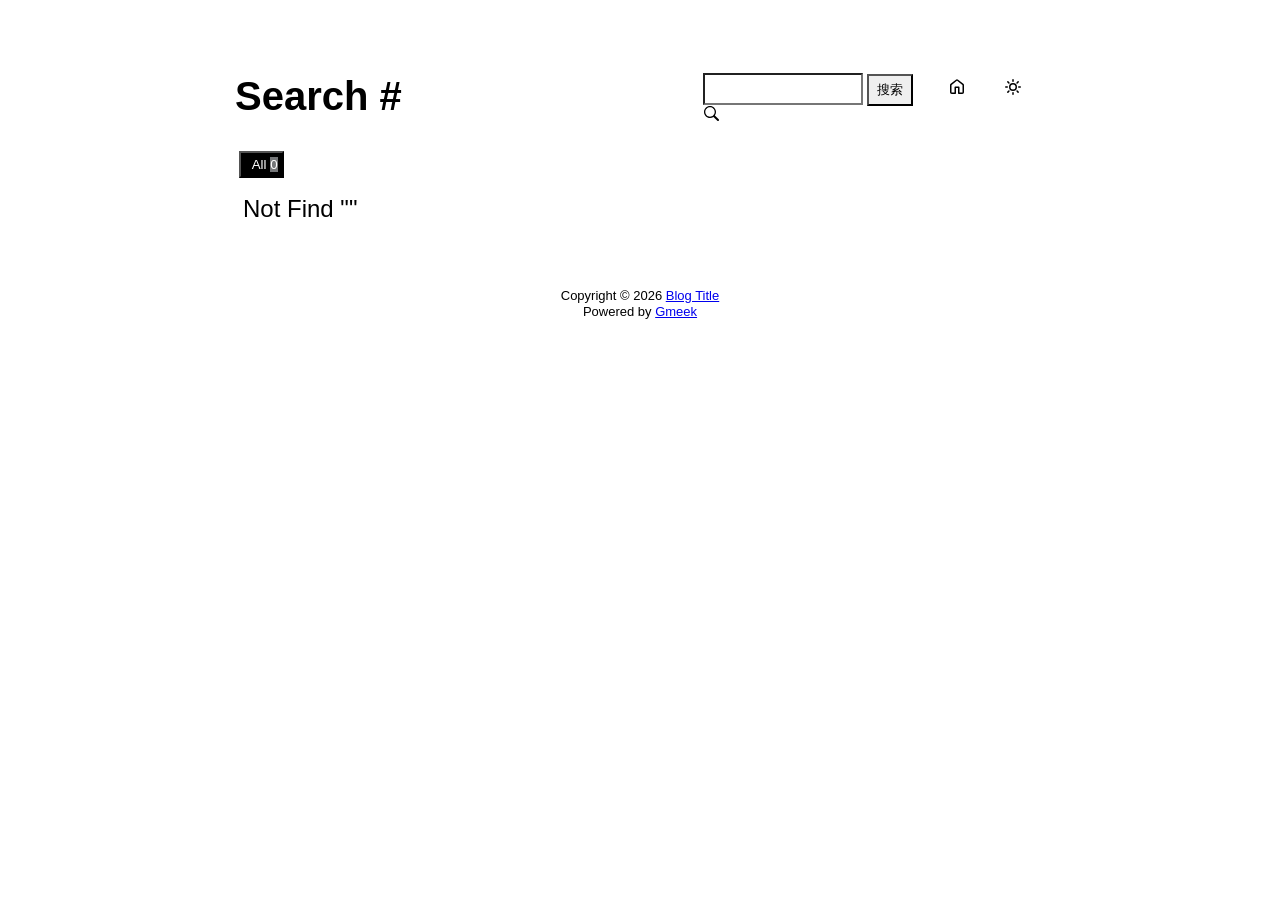
<file: docs/tag.html>
<!DOCTYPE html>
<html data-color-mode="light" data-dark-theme="dark" data-light-theme="light" lang="zh-CN">
<head>
    <meta content="text/html; charset=utf-8" http-equiv="content-type" />
    <meta name="viewport" content="width=device-width,initial-scale=1.0">
    <meta http-equiv="X-UA-Compatible" content="IE=edge">
    <link href='https://mirrors.sustech.edu.cn/cdnjs/ajax/libs/Primer/21.0.7/primer.css' rel='stylesheet' />
    
    <link rel="icon" href="https://github.githubassets.com/favicons/favicon.svg"><script>
        let theme = localStorage.getItem("meek_theme") || "light";
        document.documentElement.setAttribute("data-color-mode", theme);
    </script>
<meta name="description" content="Blog Title search page">
<title>Blog Title - Tag</title>

</head>
<style>
body{box-sizing: border-box;min-width: 200px;max-width: 900px;margin: 20px auto;padding: 45px;font-size: 16px;font-family: sans-serif;line-height: 1.25;}
#header{display:flex;padding-bottom:8px;border-bottom: 1px solid var(--borderColor-muted, var(--color-border-muted));margin-bottom: 16px;}
#footer {margin-top:64px; text-align: center;font-size: small;}

</style>

<style>
.tagTitle{margin:auto 0;font-size:40px;font-weight:bold;overflow:hidden;white-space:nowrap;text-overflow:ellipsis;}
.title-right{display:flex;margin:auto 0 0 auto;}
.title-right .circle{padding: 14px 16px;margin-right:8px;}

.subnav-search{width:222px;margin-top:8px;margin-right:8px;}
.subnav-search-input{width:160px;border-top-right-radius:0px;border-bottom-right-radius:0px;}
.subnav-search button{padding:5px 8px;border-top-left-radius:0px;border-bottom-left-radius:0px;}

.SideNav-icon{margin-right:16px}
.Label{color: #fff;margin-left:4px;}
#taglabel .Label {margin-bottom:8px;}
.Counter{color:#fff;background-color:rgba(234, 238, 242, 0.5)}

.genTime{float: right;}
.d-flex{min-width:0;}
.listTitle{overflow:hidden;white-space:nowrap;text-overflow: ellipsis;max-width: 100%;}
.listLabels{white-space:nowrap;}

@media (max-width: 600px) {
    body { padding: 8px;}
    .tagTitle{display:none;}
    .LabelTime{display:none;}
}
</style>


<body>
    <div id="header">
<span class="tagTitle"><span>Loading</span><span class="AnimatedEllipsis"></span></span>
<div class="title-right">
    <div class="subnav-search">
        <input type="search" class="form-control subnav-search-input float-left" aria-label="Search site" value="" style="height:32px;">
        <button class="btn float-left" type="submit" onclick="javascript:searchShow()">搜索</button>
        <svg class="subnav-search-icon octicon octicon-search" width="16" height="16" viewBox="0 0 16 16" aria-hidden="true">
            <path id="searchSVG" fill-rule="evenodd"></path>
        </svg>
    </div>
    <a href="https://devdede12345.github.io/devdede.github.io" id="buttonHome" class="btn btn-invisible circle" title="首页">
        <svg class="octicon" width="16" height="16">
            <path id="pathHome" fill-rule="evenodd"></path>
        </svg>
    </a>
    <a class="btn btn-invisible circle" onclick="modeSwitch()" title="切换主题">
        <svg class="octicon" width="16" height="16" >
            <path id="themeSwitch" fill-rule="evenodd"></path>
        </svg>
    </a>
</div>
</div>
    <div id="content">
<div id="taglabel" style="margin-bottom:8px;"></div>
<nav class="SideNav"></nav>
<div class="notFind" style="display:none;font-size:24px;margin:8px;">Not Find</div>
</div>
    <div id="footer"><div id="footer1">Copyright © <span id="copyrightYear"></span> <a href="https://devdede12345.github.io/devdede.github.io">Blog Title</a></div>
<div id="footer2">
    <span id="runday"></span><span>Powered by <a href="https://meekdai.com/Gmeek.html" target="_blank">Gmeek</a></span>
</div>

<script>
var now=new Date();
document.getElementById("copyrightYear").innerHTML=now.getFullYear();

if(""!=""){
    var startSite=new Date("");
    var diff=now.getTime()-startSite.getTime();
    var diffDay=Math.floor(diff/(1000*60*60*24));
    document.getElementById("runday").innerHTML="网站运行"+diffDay+"天"+" • ";
}
</script></div>
</body>
<script>
var IconList={'sun': 'M8 10.5a2.5 2.5 0 100-5 2.5 2.5 0 000 5zM8 12a4 4 0 100-8 4 4 0 000 8zM8 0a.75.75 0 01.75.75v1.5a.75.75 0 01-1.5 0V.75A.75.75 0 018 0zm0 13a.75.75 0 01.75.75v1.5a.75.75 0 01-1.5 0v-1.5A.75.75 0 018 13zM2.343 2.343a.75.75 0 011.061 0l1.06 1.061a.75.75 0 01-1.06 1.06l-1.06-1.06a.75.75 0 010-1.06zm9.193 9.193a.75.75 0 011.06 0l1.061 1.06a.75.75 0 01-1.06 1.061l-1.061-1.06a.75.75 0 010-1.061zM16 8a.75.75 0 01-.75.75h-1.5a.75.75 0 010-1.5h1.5A.75.75 0 0116 8zM3 8a.75.75 0 01-.75.75H.75a.75.75 0 010-1.5h1.5A.75.75 0 013 8zm10.657-5.657a.75.75 0 010 1.061l-1.061 1.06a.75.75 0 11-1.06-1.06l1.06-1.06a.75.75 0 011.06 0zm-9.193 9.193a.75.75 0 010 1.06l-1.06 1.061a.75.75 0 11-1.061-1.06l1.06-1.061a.75.75 0 011.061 0z', 'moon': 'M9.598 1.591a.75.75 0 01.785-.175 7 7 0 11-8.967 8.967.75.75 0 01.961-.96 5.5 5.5 0 007.046-7.046.75.75 0 01.175-.786zm1.616 1.945a7 7 0 01-7.678 7.678 5.5 5.5 0 107.678-7.678z', 'sync': 'M1.705 8.005a.75.75 0 0 1 .834.656 5.5 5.5 0 0 0 9.592 2.97l-1.204-1.204a.25.25 0 0 1 .177-.427h3.646a.25.25 0 0 1 .25.25v3.646a.25.25 0 0 1-.427.177l-1.38-1.38A7.002 7.002 0 0 1 1.05 8.84a.75.75 0 0 1 .656-.834ZM8 2.5a5.487 5.487 0 0 0-4.131 1.869l1.204 1.204A.25.25 0 0 1 4.896 6H1.25A.25.25 0 0 1 1 5.75V2.104a.25.25 0 0 1 .427-.177l1.38 1.38A7.002 7.002 0 0 1 14.95 7.16a.75.75 0 0 1-1.49.178A5.5 5.5 0 0 0 8 2.5Z', 'home': 'M6.906.664a1.749 1.749 0 0 1 2.187 0l5.25 4.2c.415.332.657.835.657 1.367v7.019A1.75 1.75 0 0 1 13.25 15h-3.5a.75.75 0 0 1-.75-.75V9H7v5.25a.75.75 0 0 1-.75.75h-3.5A1.75 1.75 0 0 1 1 13.25V6.23c0-.531.242-1.034.657-1.366l5.25-4.2Zm1.25 1.171a.25.25 0 0 0-.312 0l-5.25 4.2a.25.25 0 0 0-.094.196v7.019c0 .138.112.25.25.25H5.5V8.25a.75.75 0 0 1 .75-.75h3.5a.75.75 0 0 1 .75.75v5.25h2.75a.25.25 0 0 0 .25-.25V6.23a.25.25 0 0 0-.094-.195Z', 'search': 'M15.7 13.3l-3.81-3.83A5.93 5.93 0 0 0 13 6c0-3.31-2.69-6-6-6S1 2.69 1 6s2.69 6 6 6c1.3 0 2.48-.41 3.47-1.11l3.83 3.81c.19.2.45.3.7.3.25 0 .52-.09.7-.3a.996.996 0 0 0 0-1.41v.01zM7 10.7c-2.59 0-4.7-2.11-4.7-4.7 0-2.59 2.11-4.7 4.7-4.7 2.59 0 4.7 2.11 4.7 4.7 0 2.59-2.11 4.7-4.7 4.7z', 'post': 'M0 3.75C0 2.784.784 2 1.75 2h12.5c.966 0 1.75.784 1.75 1.75v8.5A1.75 1.75 0 0 1 14.25 14H1.75A1.75 1.75 0 0 1 0 12.25Zm1.75-.25a.25.25 0 0 0-.25.25v8.5c0 .138.112.25.25.25h12.5a.25.25 0 0 0 .25-.25v-8.5a.25.25 0 0 0-.25-.25ZM3.5 6.25a.75.75 0 0 1 .75-.75h7a.75.75 0 0 1 0 1.5h-7a.75.75 0 0 1-.75-.75Zm.75 2.25h4a.75.75 0 0 1 0 1.5h-4a.75.75 0 0 1 0-1.5Z'};
var utterancesLoad=0;

let themeSettings={
    "dark": ["dark","moon","#00f0ff","dark-blue"],
    "light": ["light","sun","#ff5000","github-light"],
    "auto": ["auto","sync","","preferred-color-scheme"]
};
function changeTheme(mode, icon, color, utheme){
    document.documentElement.setAttribute("data-color-mode",mode);
    document.getElementById("themeSwitch").setAttribute("d",value=IconList[icon]);
    document.getElementById("themeSwitch").parentNode.style.color=color;
    if(utterancesLoad==1){utterancesTheme(utheme);}
}
function modeSwitch(){
    let currentMode=document.documentElement.getAttribute('data-color-mode');
    let newMode = currentMode === "light" ? "dark" : currentMode === "dark" ? "auto" : "light";
    localStorage.setItem("meek_theme", newMode);
    if(themeSettings[newMode]){
        changeTheme(...themeSettings[newMode]);
    }
}
function utterancesTheme(theme){
    const message={type:'set-theme',theme: theme};
    const iframe=document.getElementsByClassName('utterances-frame')[0];
    iframe.contentWindow.postMessage(message,'https://utteranc.es');
}
if(themeSettings[theme]){changeTheme(...themeSettings[theme]);}
console.log("\n %c Gmeek last https://github.com/Meekdai/Gmeek \n","padding:5px 0;background:#02d81d;color:#fff");
</script>

<script>
document.getElementById("pathHome").setAttribute("d",IconList["home"]);
document.getElementById("searchSVG").setAttribute("d",IconList["search"]);

tagList=[];
labelsCount={};
jsonData='';
let requestJson="postList.json"
let request=new XMLHttpRequest();
request.open("GET",requestJson);
request.responseType='text';
request.send();
request.onload=function(){
    jsonData=JSON.parse(request.response);
    console.log(jsonData);
    showList(labelsCount);
    setClassDisplay(decodeURI(window.location.hash.slice(1)));
}

function showList(labelsCount){
    let SideNav=document.getElementsByClassName("SideNav")[0];
    SideNav.classList.add("border");
    let taglabel=document.getElementById("taglabel");

    jsonData['labelColorDict']["All"]="#000";
    labelsCount["All"]=0;
    for (let key in jsonData) {
        if (key !== 'labelColorDict' && Array.isArray(jsonData[key]['labels'])) {
            labelsCount["All"]++;
            for (let label of jsonData[key]['labels']) {
                labelsCount[label] = (labelsCount[label] || 0) + 1;
            }
        }
    }

    let sortedLabelsList = Object.keys(labelsCount).sort((a, b) => labelsCount[b] - labelsCount[a]);
    for (let label of sortedLabelsList) {
        tagList.push(label);
        let showLabels = document.createElement("button");
        showLabels.setAttribute("class", "Label");
        showLabels.setAttribute("style", "background-color:" + jsonData['labelColorDict'][label]+";padding:4px;");
        showLabels.innerHTML="&nbsp;&nbsp;"+label+" ";
        showLabels.setAttribute("onclick", "javascript:updateShowTag('" + label + "');");

        let LabelNum=document.createElement("span");
        LabelNum.setAttribute("class","Counter");
        LabelNum.innerHTML=labelsCount[label];
        showLabels.appendChild(LabelNum);
        taglabel.appendChild(showLabels);
    }

    for(i in jsonData){
        if(i!='labelColorDict'){
            let div=document.createElement("div");
            div.setAttribute("class","lists "+jsonData[i]['labels'].join(" "));
            let item=document.createElement("a");
            item.setAttribute("class","SideNav-item d-flex flex-items-center flex-justify-between");
            item.setAttribute("href",jsonData[i]['postUrl']);

            let center=document.createElement("div");
            center.setAttribute("class","d-flex flex-items-center");

            svg=document.createElementNS('http://www.w3.org/2000/svg','svg');
            path=document.createElementNS("http://www.w3.org/2000/svg","path"); 
            span=document.createElement("span");
            svg.setAttributeNS(null,"class","SideNav-icon octicon");
            svg.setAttributeNS(null,"style","width:16px;height:16px");
            path.setAttributeNS(null, "d", IconList["post"]);
            svg.appendChild(path);

            let title=document.createElement("span");
            title.setAttribute("class","listTitle");
            title.innerHTML=jsonData[i]['postTitle'];
            center.appendChild(svg);
            center.appendChild(title);

            let listLabels=document.createElement("div");
            listLabels.setAttribute("class","listLabels");
            
            for(label of jsonData[i]['labels']){
                let LabelName=document.createElement("span");
                LabelName.setAttribute("class","Label LabelName");
                LabelName.setAttribute("style","background-color:"+jsonData['labelColorDict'][label]);
                LabelName.innerHTML=label;
                listLabels.appendChild(LabelName);
            }
            let LabelTime=document.createElement("span");
            LabelTime.setAttribute("class","Label LabelTime");
            LabelTime.setAttribute("style","background-color:"+jsonData[i]['dateLabelColor']);
            LabelTime.innerHTML=jsonData[i]['createdDate'];
            listLabels.appendChild(LabelTime);

            item.appendChild(center);
            item.appendChild(listLabels);
            div.appendChild(item);
            SideNav.appendChild(div);
        }
    }
}

function updateShowTag(label){
    if(window.location.hash.slice(1)!=encodeURI(label)){
        window.location.hash="#"+(label);
        setClassDisplay(label);
    }
}

function setClassDisplay(label){
    let lists = document.getElementsByClassName("lists");
    let tagTitle = document.getElementsByClassName("tagTitle")[0];
    tagTitle.innerHTML="Tag #"+label;
    document.title=label+" - Blog Title";
    document.getElementsByClassName("subnav-search-input")[0].value='';
    if(label=="All"){
        for(let i = 0; i < lists.length; i++){lists[i].style.display='block';}
        document.getElementsByClassName("notFind")[0].style.display='none';
    }
    else if(tagList.indexOf(label)!=-1){
        for(let i = 0; i < lists.length; i++){
            lists[i].style.display='none';
        }

        let labels = document.getElementsByClassName(label);
        for(let i = 0; i < labels.length; i++){
            labels[i].style.display='block';
        }
        document.getElementsByClassName("notFind")[0].style.display='none';
    }
    else{
        document.getElementsByClassName("subnav-search-input")[0].value=label;
        searchShow();
    }
}

function searchShow(){
    let lists = document.getElementsByClassName("lists");
    let tagTitle = document.getElementsByClassName("tagTitle")[0];
    let searchInput = document.getElementsByClassName("subnav-search-input")[0].value;
    tagTitle.innerHTML="Search #"+searchInput;
    if(searchInput==''){document.title="Search - Blog Title";}
    else{document.title=searchInput+" - Blog Title";}
    let a=0;
    window.location.hash="#"+(searchInput);
    for(let i = 0; i < lists.length; i++){
        if(lists[i].childNodes[0].childNodes[0].childNodes[1].innerHTML.toUpperCase().indexOf(searchInput.toUpperCase())==-1){lists[i].style.display='none';}
        else{lists[i].style.display='block';a=a+1;}
    }
    if(a==0){
        let notFind=document.getElementsByClassName("notFind")[0];
        notFind.style.display='block';
        notFind.innerHTML='Not Find "'+searchInput+'"';
    }
    else{document.getElementsByClassName("notFind")[0].style.display='none';}
}

</script>

</html>
</file>
